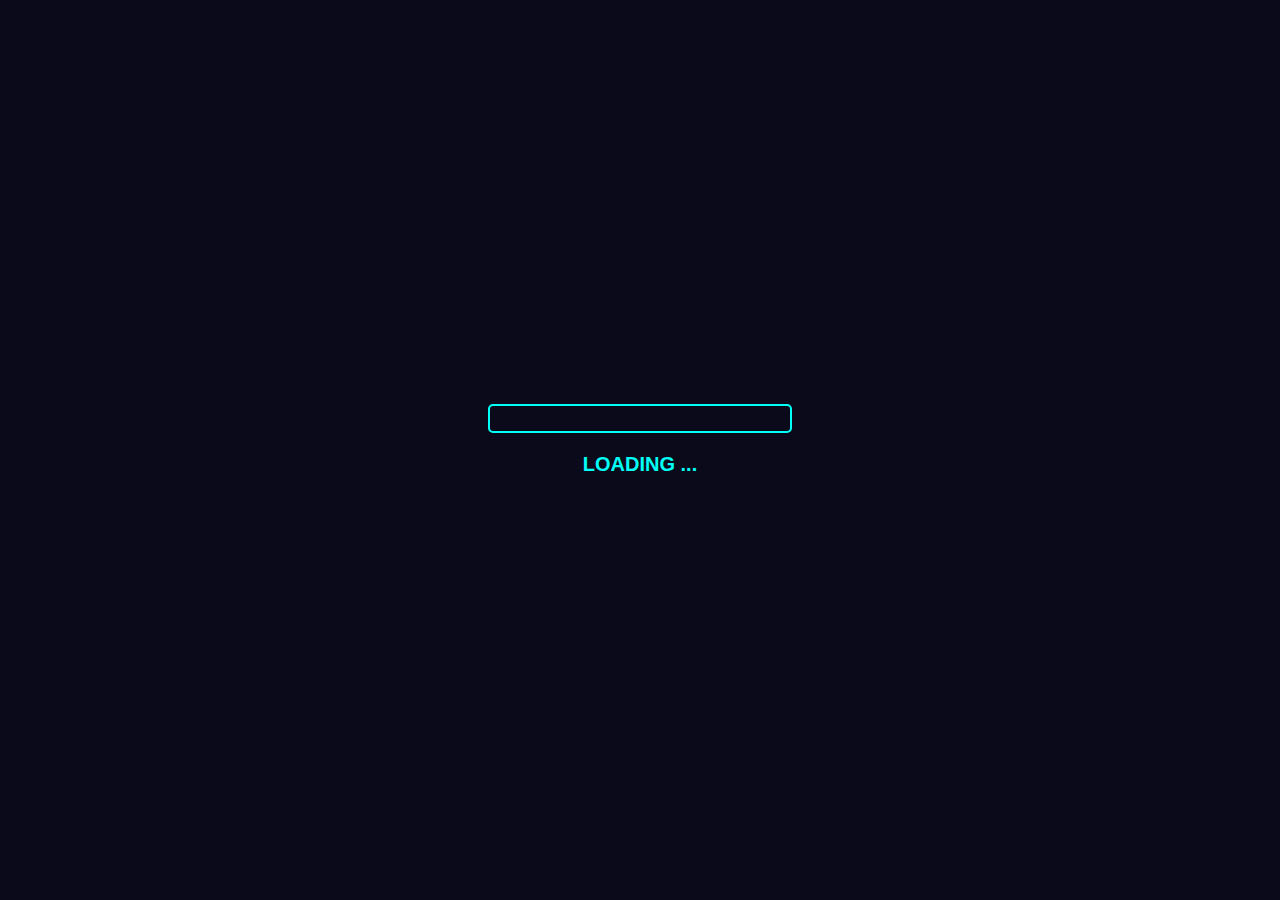
<file: assets/index.html>
<!DOCTYPE html>
<html lang="en">
<head>
  <meta charset="UTF-8">
  <meta name="viewport" content="width=device-width, initial-scale=1.0">
  <title>Loading Animation</title>
  <link rel="stylesheet" href="style.css">
</head>
<body>
  <div class="loading-container">
    <div class="loading-bar">
      <div class="progress"></div>
    </div>
    <p>LOADING ...</p>
  </div>
</body>
</html>
</file>
<file: assets/style.css>
body {
  background-color: #0a0a1a;
  display: flex;
  justify-content: center;
  align-items: center;
  height: 100vh;
  margin: 0;
  font-family: Arial, sans-serif;
}

.loading-container {
  text-align: center;
  color: #00fff7;
}

.loading-bar {
  width: 300px;
  height: 25px;
  border: 2px solid #00fff7;
  border-radius: 5px;
  overflow: hidden;
  margin-bottom: 15px;
}

.progress {
  height: 100%;
  width: 0;
  background: linear-gradient(90deg, #00fff7, #007bff);
  animation: loading 3s infinite;
}

@keyframes loading {
  0% { width: 0; }
  50% { width: 80%; }
  100% { width: 0; }
}

p {
  font-size: 20px;
  font-weight: bold;
  color: #00fff7;
}
</file>
